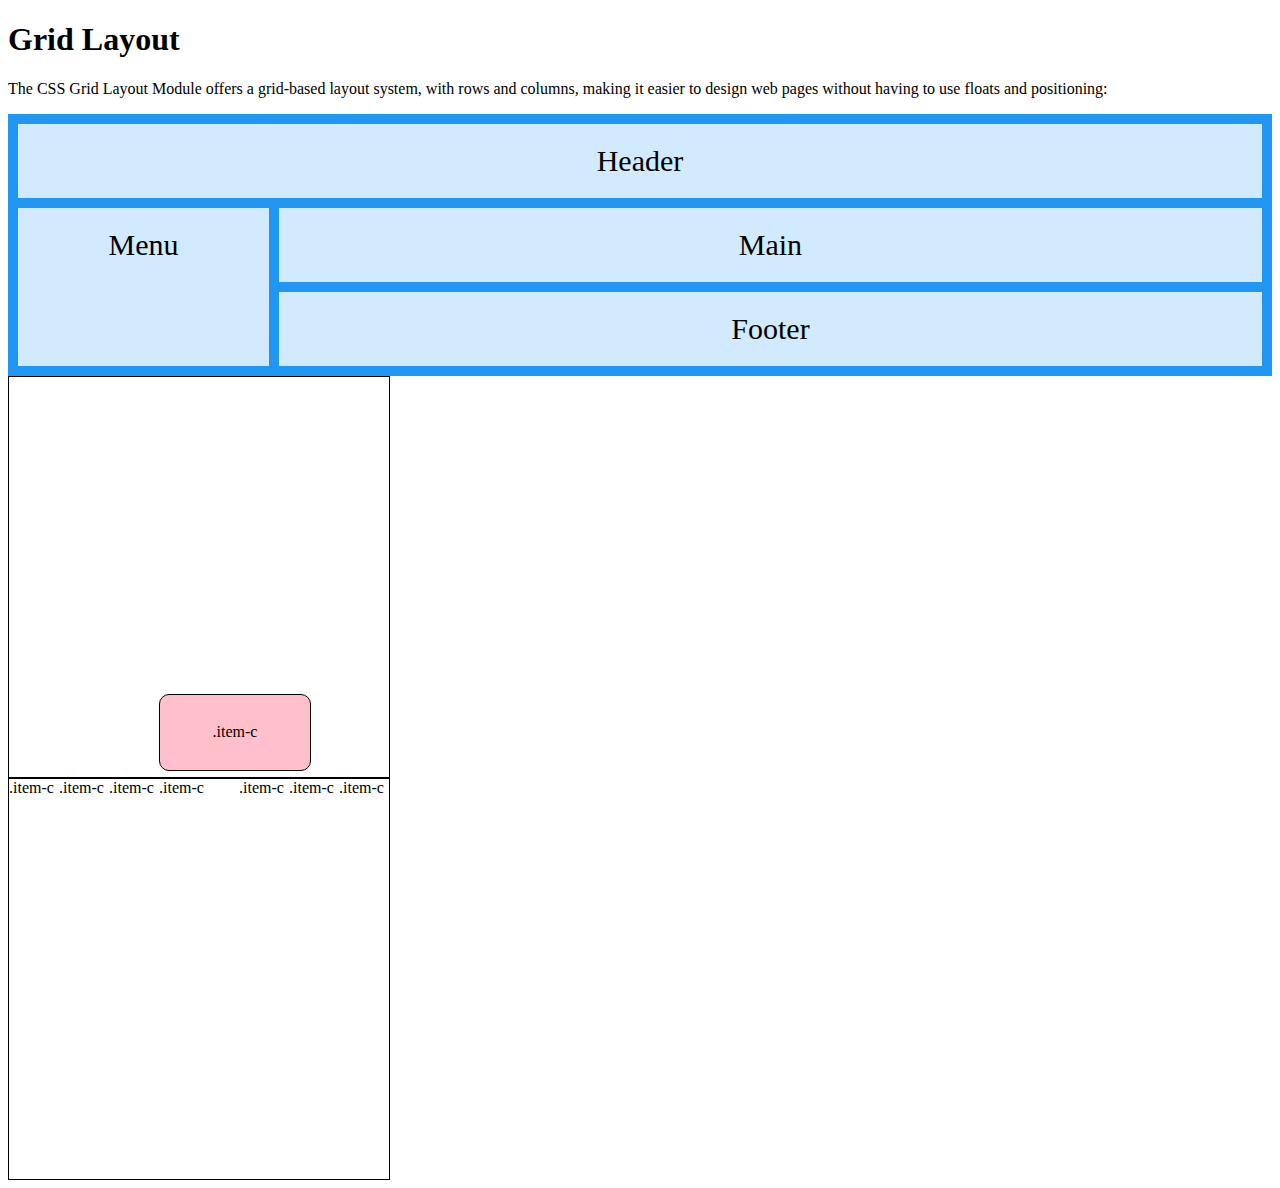
<file: main.html>
<!DOCTYPE html>
<html lang="en">
  <head>
    <meta charset="UTF-8" />
    <meta name="viewport" content="width=device-width, initial-scale=1.0" />
    <title>My Very First Website</title>
    <link rel="stylesheet" href="styles.css" />
  </head>
  <body>
    <!-- copy from here -->

    <h1>Grid Layout</h1>

    <p>
      The CSS Grid Layout Module offers a grid-based layout system, with rows
      and columns, making it easier to design web pages without having to use
      floats and positioning:
    </p>

    <div class="grid-container">
      <div class="item1">Header</div>
      <div class="item2">Menu</div>
      <div class="item3">Main</div>
      <!-- <div class="item4">Right</div> -->
      <div class="item5">Footer</div>
    </div>

    <!-- <table>
        <tr>
            <th>Stationary</th>
            <th>OUtfit</th>
            <th>Regulation</th>
            <th>Facilities</th>
        </tr>
        <tr>
            <td>Books</td>
            <td>Uniform</td>
            <td>Look smart</td>
            <td>Computer Lab</td>
        </tr>
        <tr>
            <td>Books</td>
            <td>Uniform</td>
            <td>Look smart</td>
            <td>Computer Lab</td>
        </tr>
        <tr>
            <td>Books</td>
            <td>Uniform</td>
            <td>Look smart</td>
            <td>Computer Lab</td>
        </tr>
        <tr>
            <td>Books</td>
            <td>Uniform</td>
            <td>Look smart</td>
            <td>Computer Lab</td>
        </tr>
    </table> -->

    <div class="container">
      <div class="item-c">.item-c</div>
    </div>
    <div class="container">
      <div class="item">.item-c</div>
      <div class="item">.item-c</div>
      <div class="item">.item-c</div>
      <div class="item">.item-c</div>
      <div class="item">.item-c</div>
      <div class="item">.item-c</div>
      <div class="item">.item-c</div>
    </div>
  </body>
</html>
</file>
<file: styles.css>
table,
th,
td {
  border: 1px solid #000;
}

.container {
  width: 380px;
  height: 400px;

  border: 1px solid #000;

  display: grid;
  grid-template-columns: 50px 50px 50px 1fr 50px 50px 50px;
  grid-template-rows: 150px 1fr 1fr 1fr;
}

.item-c {
  width: 150px;
  height: 75px;
  grid-column: 4 / span 2;
  grid-row: third-line / 4;

  background: pink;
  border: 1px solid #000;
  border-radius: 10px;

  /* ignore */

  display: flex;
  align-items: center;
  justify-content: center;
}

.item1 {
  grid-area: header;
}
.item2 {
  grid-area: menu;
}
.item3 {
  grid-area: main;
}
.item4 {
  grid-area: right;
}
.item5 {
  grid-area: footer;
}

.grid-container {
    display: grid;
    grid-template-areas:
      'header header header header header header'
      'menu main main main main main'
      'menu footer footer footer footer footer';
    gap: 10px;
    background-color: #2196F3;
    padding: 10px;
  }
  
  .grid-container > div {
    background-color: rgba(255, 255, 255, 0.8);
    text-align: center;
    padding: 20px 0;
    font-size: 30px;
  }
</file>
